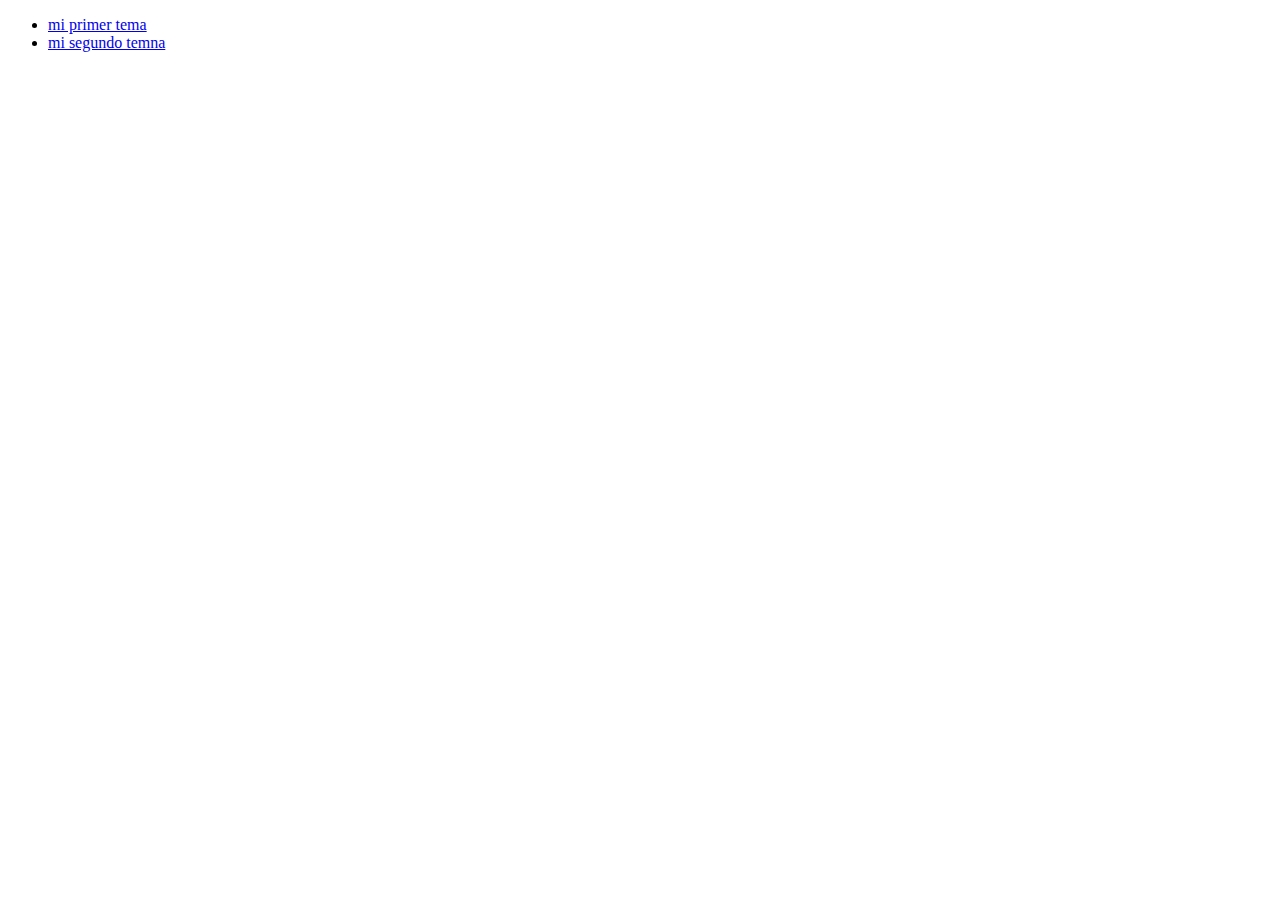
<file: root/index.html>
<!DOCTYPE html>
<html lang="en">
<head>
    <meta charset="UTF-8">
    <title>Mi Pagina</title>
</head> 
<body>

<!--Inicia mi barra de navegacion-->
<nav>
    <ul>
        <li>
            <a href="tema1.html">mi primer tema</a>
        </li>
        <li>
            <a href="tema2.html">mi segundo temna</a>
        </li>
    </ul>
</nav>
<!--Termina mi barra de navegacion-->
</body>
</file>
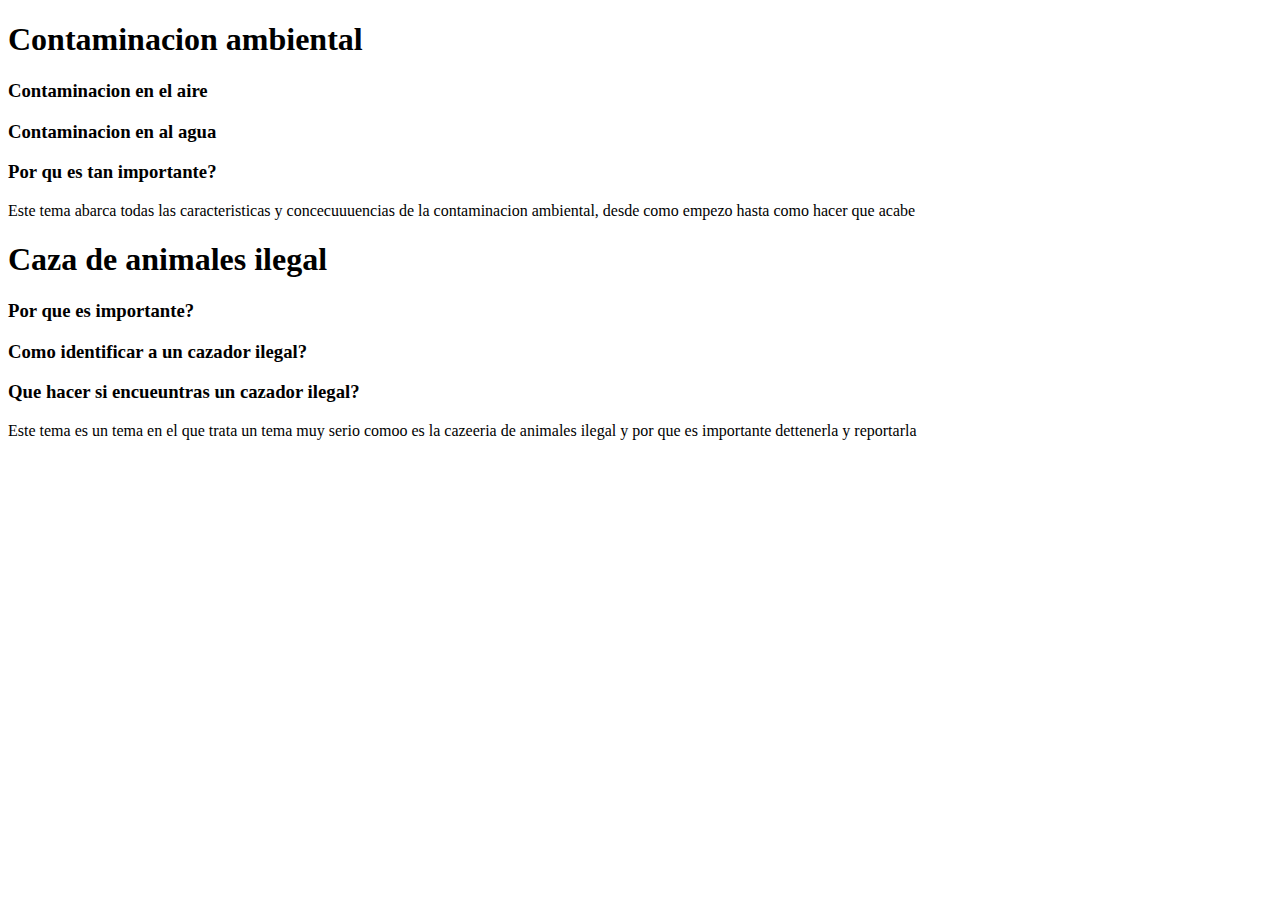
<file: root/propuestas.html>
<!DOCTYPE html>
<html lang="esp">
    <head>
    <meta charset="UFT-8">
    <title>Propuestas</title>
    </head>
    <body>
        <!--Contaminacion ambiental de: AlonsoSantarriagaMoreno-->
        <hgoup>

            <h1>Contaminacion ambiental</h1>
            <h3>Contaminacion en el aire</h3>
            <h3>Contaminacion en al agua</h3>
            <h3>Por qu es tan importante?</h3>

        </hgoup>

        <p>Este tema abarca todas las caracteristicas y concecuuuencias de la contaminacion ambiental, desde como empezo hasta como hacer que acabe</p>

        <!--Gracias por leer y espero tomen acciones-->


        <!--Caza de animales ilegal-->
        <hgroup>
            <h1>Caza de animales ilegal</h1>
            <h3>Por que es importante?</h3>
            <h3>Como identificar a un cazador ilegal?</h3>
            <h3>Que hacer si encueuntras un cazador ilegal?</h3>
        </hgroup>

        <p>Este tema es un tema en el que trata un tema muy serio comoo es la cazeeria de animales ilegal y por que es importante dettenerla y reportarla</p>

        <!--Espero nunca les toque ver una persona la cual practique esto, Gracias por leer-->
        
    </body>
</html>
</file>
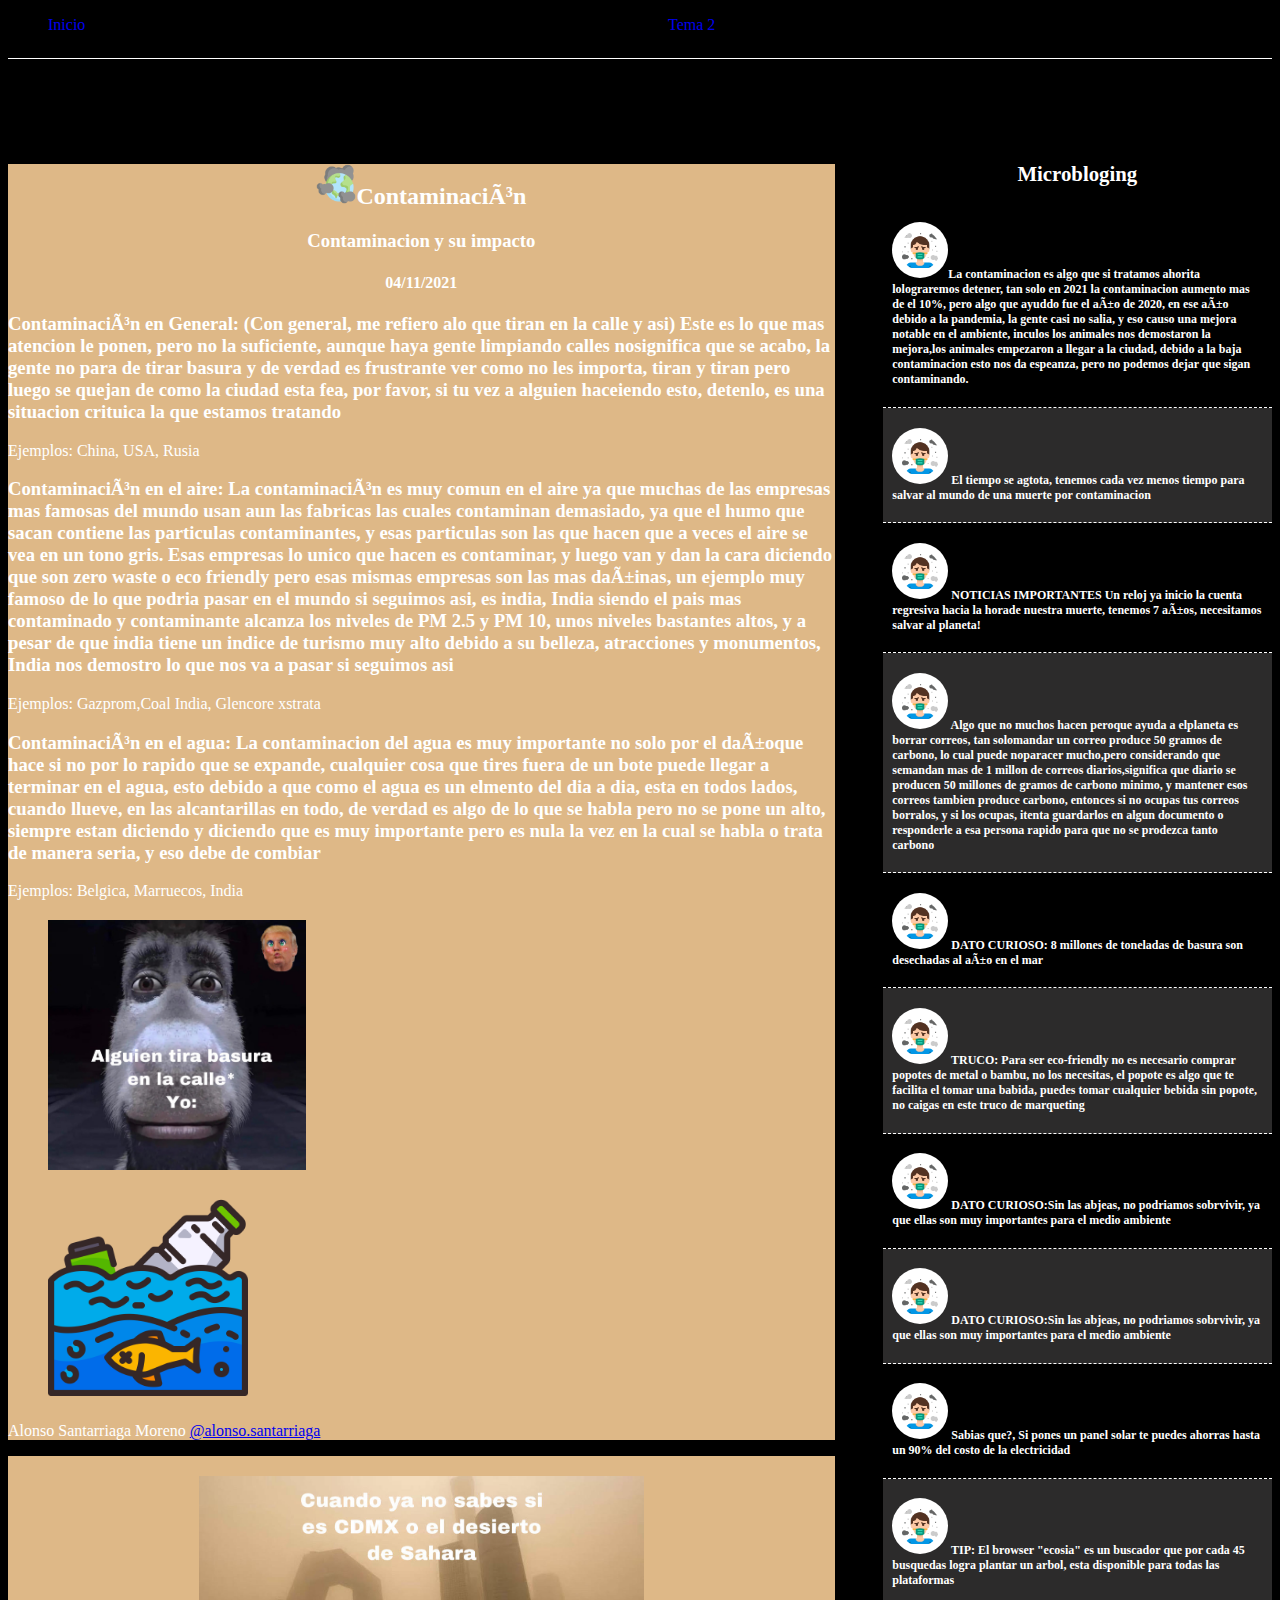
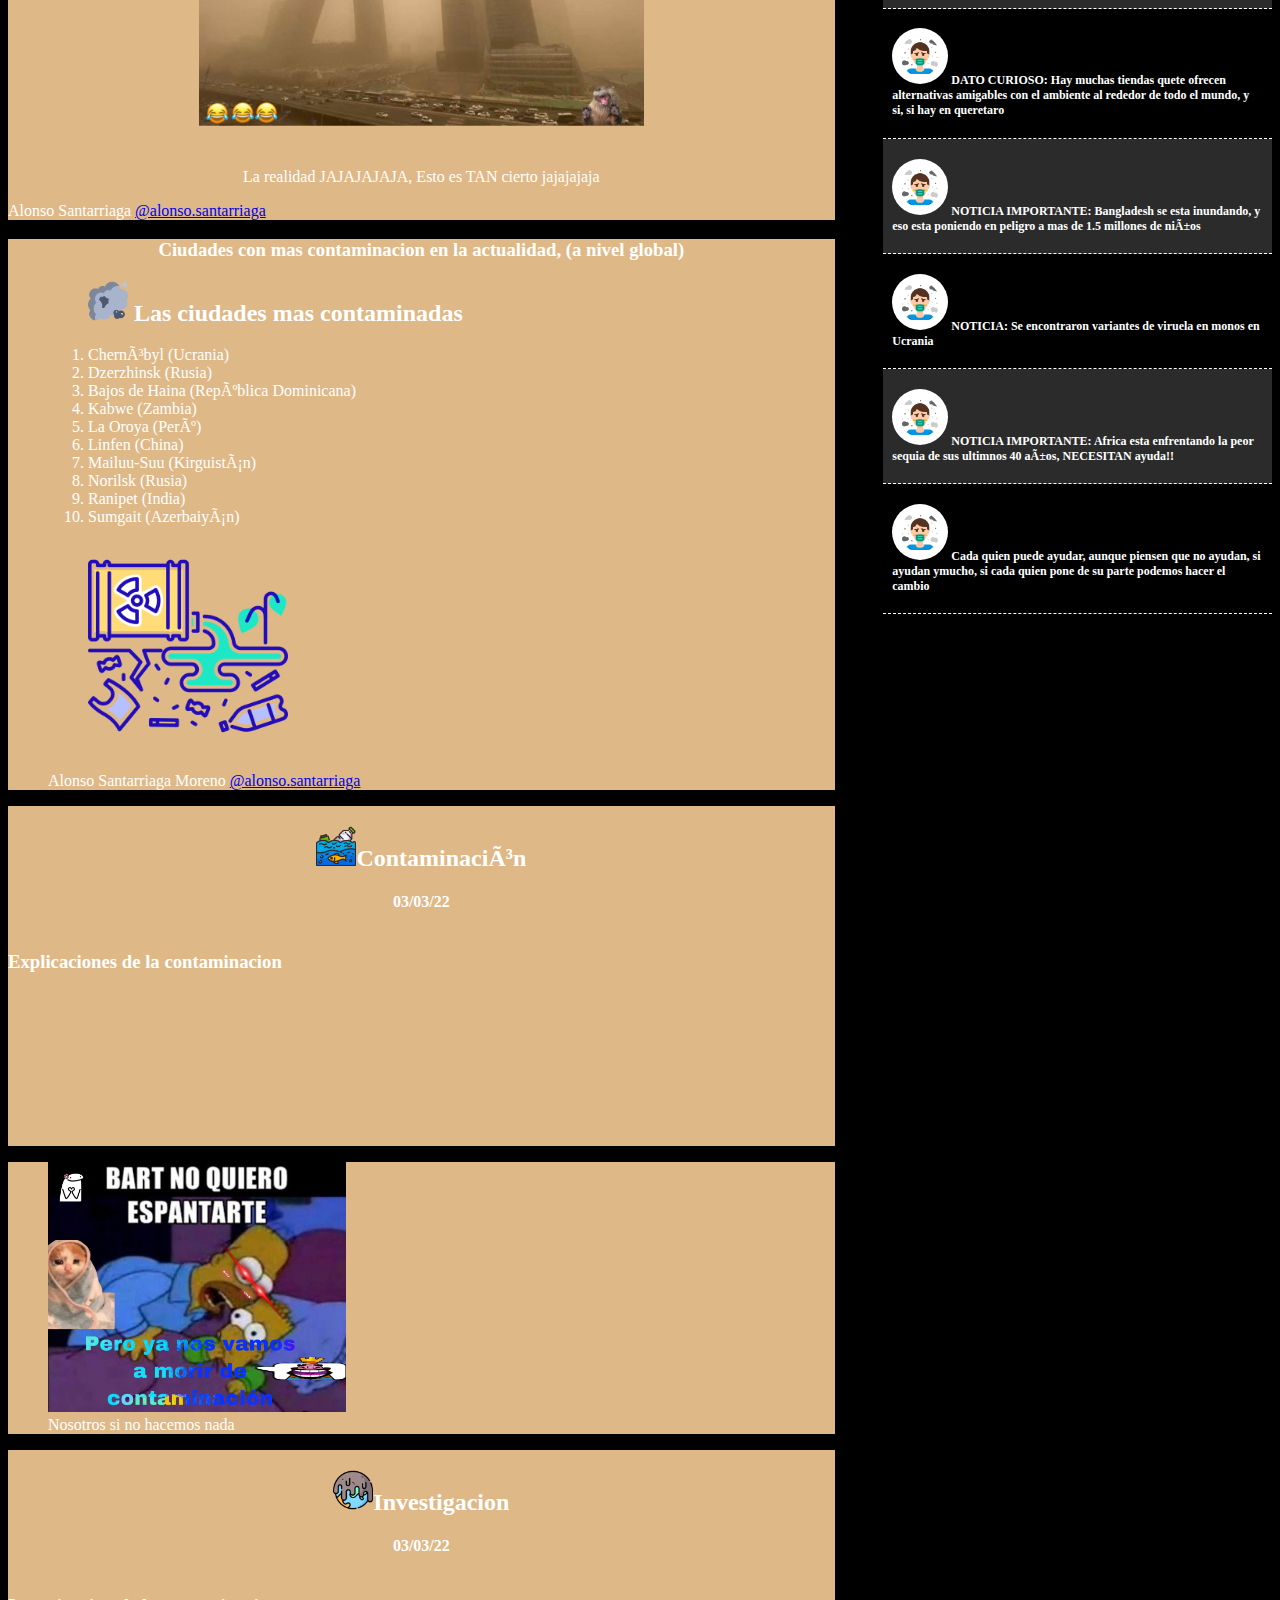
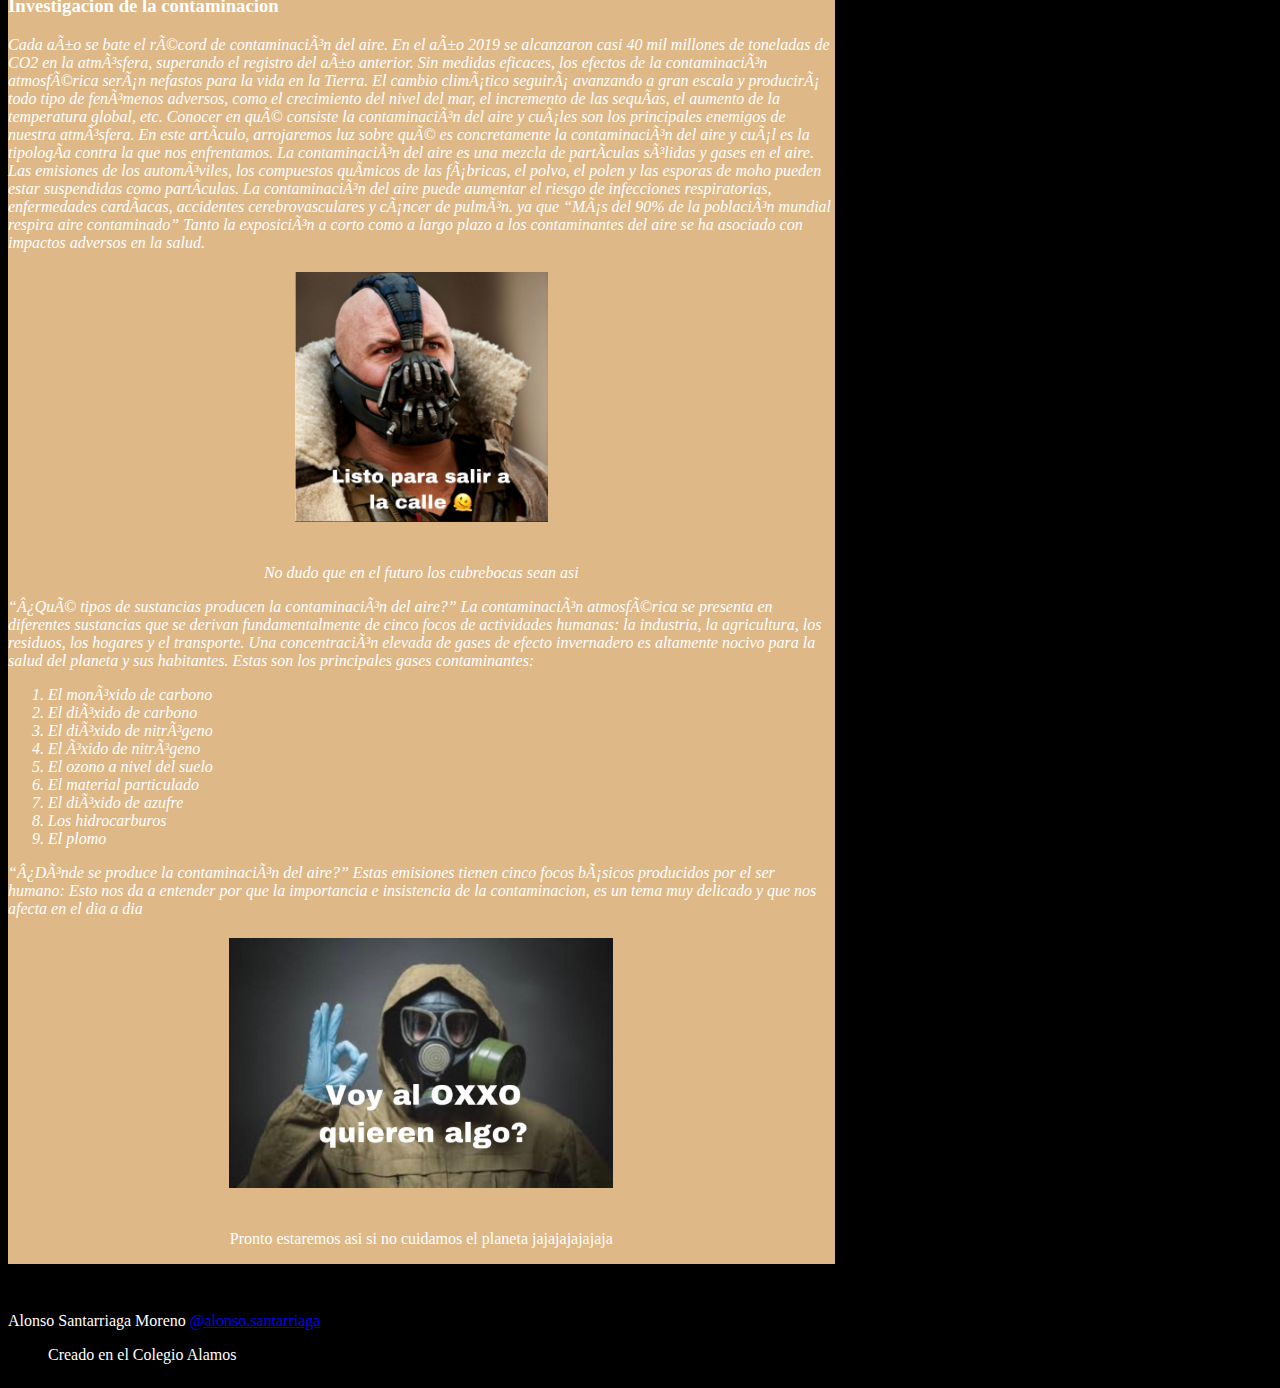
<file: root/tema1.html>
<!DOCTYPE html>
<html lang="esp">
    <head>
    <meta charset="UFT-8">
    <title>Propuestas</title>
    <!--Carga la hoja de estilos -->
    <link rel="stylesheet" href="assets/styles/estilos_alonso.css" >
    </head>
    <body>
        <nav>
            <ul>
                <li><a href="index.html">Inicio</a></li>
                <li><a href="tema2.html">Tema 2</a></li>
            </ul>
        </nav>
        <section>
            <header><h1 id="titulo_blog"></h1></header>
            <main>
            <article>
            <header>
                <grupo>
                <!--Contaminacion Ambiental-->
                <h2><img src="assets/images/contaminacion.png" alt="contaminacion" height="auto" width="40px">Contaminación</h2>
                <h3>Contaminacion y su impacto</h3>
                <!--cuatro de noviembre del 2021-->
                <h4>04/11/2021</h4>
                </grupo> 
            </header>
            <!--Por que es importante?-->
            <div>

                <h3>Contaminación en General:
                    (Con general, me refiero alo que tiran en la calle y asi) Este es lo que mas atencion le ponen, pero no la suficiente, aunque haya gente limpiando calles nosignifica que se acabo, la gente no para de tirar basura y de verdad es frustrante ver como no les importa, tiran y tiran pero luego se quejan de como la ciudad esta fea, por favor, si tu vez a alguien haceiendo esto, detenlo, es una situacion crituica la que estamos tratando</h3>
                <p>Ejemplos: China, USA, Rusia </p>

                <h3>Contaminación en el aire:
                    La contaminación es muy comun en el aire ya que muchas de las empresas mas famosas del mundo usan aun las fabricas las cuales contaminan demasiado, ya que el humo que sacan contiene las particulas contaminantes, y esas particulas son las que hacen que a veces el aire se vea en un tono gris. Esas empresas lo unico que hacen es contaminar, y luego van y dan la cara diciendo que son zero waste o eco friendly pero esas mismas empresas son las mas dañinas, un ejemplo muy famoso de lo que podria pasar en el mundo si seguimos asi, es india, India siendo el pais mas contaminado y contaminante alcanza los niveles de PM 2.5 y PM 10, unos niveles bastantes altos, y a pesar de que india tiene un indice de turismo muy alto debido a su belleza, atracciones y monumentos, India nos demostro lo que nos va a pasar si seguimos asi </h3>
                <p>Ejemplos: Gazprom,Coal India, Glencore xstrata </p>

                <h3>Contaminación en el agua:
                    La contaminacion del agua es muy importante no solo por el dañoque hace si no por lo rapido que se expande, cualquier cosa que tires fuera de un bote puede llegar a terminar en el agua, esto debido a que como el agua es un elmento del dia a dia, esta en todos lados, cuando llueve, en las alcantarillas en todo, de verdad es algo de lo que se habla pero no se pone un alto, siempre estan diciendo y diciendo que es muy importante pero es nula la vez en la cual se habla o trata de manera seria, y eso debe de combiar  </h3>
                <p>Ejemplos: Belgica, Marruecos, India</p>
                <!--inicia ilustracion del aticulo-->
                    <figure>
                        <h2> <img src="assets/images/meme5.jpg" alt="Descripción del ícono" height="250px" width="auto"> </h2>
                <h2> <img src="assets/images/la-contaminacion-del-agua.png" alt="contaminacion" heihtt="auto" width="200px">  </h2>
                    </figure> 
            <!--Gracias por leer-->
            </div> 
            <footer>
                <!-- Datos del autor -->
                <div>Alonso Santarriaga Moreno </span> <a href="http://instagram.com/alonso santarriaga " target="_blank">@alonso.santarriaga</a>
                </div>
                <!-- fin datos del autor -->
                <!-- bibliografía -->
                <blockquote>
                </blockquote>
                <!-- fin bibliografía -->
            </footer>
        </article>
        <article>
            <header>
                <hgroup>
                    <!-- Título del artículo con ícono -->
                    <h2> <img src="assets/images/meme.jpg" alt="Descripción del ícono" height="250px" width="auto"> </h2>
                    <!-- Fecha en la que se escribió el artículo -->
                <hgroup>
                    <blockquote>
                        <p> La realidad JAJAJAJAJA, Esto es TAN cierto jajajajaja </p>
                    </blockquote>
                </hgroup>    
            </header>
            <footer>
                <!-- Datos del autor -->
                <div>
                    <span>Alonso Santarriaga</span> <a href="http://instagram.com/alonso santarriaga" target="_blank">@alonso.santarriaga</a>
                </div>
                <!-- fin datos del autor -->
                <!-- bibliografía -->
            </footer>
        </article>
        <article>
            <header>
                <grupo>
                <!--Top 10 ciudades mas contaminadas-->
                <h3>Ciudades con mas contaminacion en la actualidad, (a nivel global)</h3>
                </grupo> 
            </header>
            <!--Por que es importante?-->
            <figure>
                <figure>
                    <h2> <img src="assets/images/contaminacion-atmosferica.png" alt="contaminacion" heihtt="auto" width="40px"> Las ciudades mas contaminadas </h2>
                </figure> 
            <div>
                <ol>
                    <li> Chernóbyl (Ucrania)</li>
                    <li> Dzerzhinsk (Rusia)</li>
                    <li> Bajos de Haina (República Dominicana)</li>
                    <li> Kabwe (Zambia) </li>
                    <li> La Oroya (Perú) </li>
                    <li> Linfen (China) </li>
                    <li> Mailuu-Suu (Kirguistán) </li>
                    <li> Norilsk (Rusia) </li>
                    <li> Ranipet (India)</li>
                    <li> Sumgait (Azerbaiyán) </li>
                </ol>
                <figure>
                    <h2> <img src="assets/images/basura.png" alt="contaminacion" heihtt="auto" width="200px">  </h2>
                </figure> 
            </div>
            <footer>
                <!-- Datos del autor -->
                <div>Alonso Santarriaga Moreno </span> <a href="http://instagram.com/alonso santarriaga " target="_blank">@alonso.santarriaga </a>
                </div>
                <!-- fin datos del autor -->
                <!-- bibliografía -->
                <blockquote>
                    <p></p>
                </blockquote>
                <!-- fin bibliografía -->
            </footer>
        </article>
        <article>
            <header>
                <hgroup>
                    <!-- Contaminacion-->
                    <h2><img src="assets/images/la-contaminacion-del-agua.png" alt="contaminacion" height="auto" width="40px">Contaminación</h2>
                    <!-- Fecha en la que se escribió el artículo -->
                    <h4>03/03/22</h4>
                </hgroup>    
            </header>
            <!-- inicia contenido del artículo -->
            <div>
                
                <h3>Explicaciones de la contaminacion</h3>
                
        
                <!-- inicia ilustración del artículo -->
                <figure>
                    <iframe src="https://www.youtube.com/watch?v=TV-YEQOIFuQ" frameborder="0"></iframe>
                </figure>
                <!-- termina ilustración del artículo -->
        </article>
            </div>
            <!-- Termina contenido del artículo -->
            <article>
                    <figure>
                        <img src="assets/images/meme4.jpg" alt="ilustracion 1º artículo" height="250px" width="auto">
                        <figcaption>Nosotros si no hacemos nada</figcaption>
                    </figure>
                    <!-- termina ilustración del artículo -->
            </article>
        <article>
            <header>
                <hgroup>
                    <!-- Contaminacion-->
                    <h2><img src="assets/images/calentamiento-global (1).png" alt="contaminacion" height="auto" width="40px">Investigacion</h2>
                    <!-- Fecha en la que se escribió el artículo -->
                    <h4>03/03/22</h4>
                </hgroup>    
            </header>
            <!-- inicia contenido del artículo -->
            <div>
                
                <h3>Investigacion de la contaminacion</h3>
                <cite>
                    Cada año se bate el récord de contaminación del aire. En el año 2019 se alcanzaron casi 40 mil millones de toneladas de CO2 en la atmósfera, superando el registro del año anterior. Sin medidas eficaces, los efectos de la contaminación atmosférica serán nefastos para la vida en la Tierra.
                    El cambio climático seguirá avanzando a gran escala y producirá todo tipo de fenómenos adversos, como el crecimiento del nivel del mar, el incremento de las sequías, el aumento de la temperatura global, etc.
                    Conocer en qué consiste la contaminación del aire y cuáles son los principales enemigos de nuestra atmósfera. En este artículo, arrojaremos luz sobre qué es concretamente la contaminación del aire y cuál es la tipología contra la que nos enfrentamos.
                    La contaminación del aire es una mezcla de partículas sólidas y gases en el aire. Las emisiones de los automóviles, los compuestos químicos de las fábricas, el polvo, el polen y las esporas de moho pueden estar suspendidas como partículas.
                    La contaminación del aire puede aumentar el riesgo de infecciones respiratorias, enfermedades cardíacas, accidentes cerebrovasculares y cáncer de pulmón. ya que <q>Más del 90% de la población mundial respira aire contaminado</q> Tanto la exposición a corto como a largo plazo a los contaminantes del aire se ha asociado con impactos adversos en la salud.
                         
                    <header>
                        <hgroup>
                            <!-- Título del artículo con ícono -->
                            <h2> <img src="assets/images/meme3.jpg" alt="Descripción del ícono" height="250px" width="auto"> </h2>
                        <hgroup>
                            <blockquote>
                                <p> No dudo que en el futuro los cubrebocas sean asi </p>
                            </blockquote>
                        </hgroup>    
                    </header> 
                    
                    <q>¿Qué tipos de sustancias producen la contaminación del aire?</q>
                    La contaminación atmosférica se presenta en diferentes sustancias que se derivan fundamentalmente de cinco focos de actividades humanas: la industria, la agricultura, los residuos, los hogares y el transporte. Una concentración elevada de gases de efecto invernadero es altamente nocivo para la salud del planeta y sus habitantes. Estas son los principales gases contaminantes:
                    <ol>
                    <li>El monóxido de carbono</li>
                    <li>El dióxido de carbono</li>
                    <li>El dióxido de nitrógeno</li>
                    <li>El óxido de nitrógeno</li>
                    <li>El ozono a nivel del suelo</li>
                    <li>El material particulado</li>
                    <li>El dióxido de azufre</li>
                    <li>Los hidrocarburos</li>
                    <li>El plomo</li>
                    </ol>
                    <q>¿Dónde se produce la contaminación del aire?</q>
                    Estas emisiones tienen cinco focos básicos producidos por el ser humano:
                    Esto nos da a entender por que la importancia e insistencia de la contaminacion, es un tema muy delicado y que nos afecta en el dia a dia 
                </cite>
            </div>
            <!-- Termina contenido del artículo -->
                <header>
                    <hgroup>
                        <!-- Título del artículo con ícono -->
                        <h2> <img src="assets/images/meme2.jpg" alt="Descripción del ícono" height="250px" width="auto"> </h2>
                        <!-- Fecha en la que se escribió el artículo -->
                    <hgroup>
                        <blockquote>
                            <p> Pronto estaremos asi si no cuidamos el planeta jajajajajajaja </p>
                        </blockquote>
                    </hgroup>    
                </header>
        </article>
        </main>
        <aside>
            <h2>Microbloging</h2>
            <!--  entrada de mircoblogging -->
            <div>
                <span> <h2><img src="assets/images/cubrebocas.png" alt="contaminacion" height="auto" width="40px">La contaminacion es algo que si tratamos ahorita lolograremos detener, tan solo en 2021 la contaminacion aumento mas de el 10%, pero algo que ayuddo fue el año de 2020, en ese año debido a la pandemia, la gente casi no salia, y eso causo una mejora notable en el ambiente, inculos los animales nos demostaron la mejora,los animales empezaron a llegar a la ciudad, debido a la baja contaminacion esto nos da espeanza, pero no podemos dejar que sigan contaminando.</h2> </span>
            </div>
            <!-- termina entrada de mircoblogging -->
            
            <!--entrada de microblogging-->
            <div>
                <span> <h2><img src="assets/images/cubrebocas.png" alt="contaminacion" height="auto" width="40px"> El tiempo se agtota, tenemos cada vez menos tiempo para salvar al mundo de una muerte por contaminacion </h2> </span>
            </div>
            <!--termina entrada de microblogging-->

            <!--  entrada de mircoblogging -->
            <div>
                <span> <h2><img src="assets/images/cubrebocas.png" alt="contaminacion" height="auto" width="40px">  NOTICIAS IMPORTANTES Un reloj ya inicio la cuenta regresiva hacia la horade nuestra muerte, tenemos 7 años, necesitamos salvar al planeta! </h2> </span>
            </div>
            <!-- termina entrada de mircoblogging -->

            <!--  entrada de mircoblogging -->
            <div>
                <span> <h2><img src="assets/images/cubrebocas.png" alt="contaminacion" height="auto" width="40px"> Algo que no muchos hacen peroque ayuda a elplaneta es borrar correos, tan solomandar un correo produce 50 gramos de carbono, lo cual puede noparacer mucho,pero considerando que semandan mas de 1 millon de correos diarios,significa que diario se producen 50 millones de gramos de carbono minimo, y mantener esos correos tambien produce carbono, entonces si no ocupas tus correos borralos, y si los ocupas, itenta guardarlos en algun documento o responderle a esa persona rapido para que no se prodezca tanto carbono </h2> </span>
            </div>
            <!-- termina entrada de mircoblogging -->

            <!--  entrada de mircoblogging -->
            <div>
                <span> <h2><img src="assets/images/cubrebocas.png" alt="contaminacion" height="auto" width="40px"> DATO CURIOSO: 8 millones de toneladas de basura son desechadas al año en el mar </h2> </span>
            </div>
            <!-- termina entrada de mircoblogging -->

            <!--entrada de microblogging-->
            <div>
                <span> <h2><img src="assets/images/cubrebocas.png" alt="contaminacion" height="auto" width="40px"> TRUCO: Para ser eco-friendly no es necesario comprar popotes de metal o bambu, no los necesitas, el popote es algo que te facilita el tomar una babida, puedes tomar cualquier bebida sin popote, no caigas en este truco de marqueting  </h2> </span>
            </div>
            <!--termina entrada de microblogging-->

            <!--entrada microblogging-->
            <div>
                <span> <h2><img src="assets/images/cubrebocas.png" alt="contaminacion" height="auto" width="40px"> DATO CURIOSO:Sin las abjeas, no podriamos sobrvivir, ya que ellas son muy importantes para el medio ambiente  </h2> </span>
            </div>
            <!-- termina entrada de microblogging-->

            <!--entrada microblogging-->
            <div>
                <span> <h2><img src="assets/images/cubrebocas.png " alt="contaminacion" height="auto" width="40px"> DATO CURIOSO:Sin las abjeas, no podriamos sobrvivir, ya que ellas son muy importantes para el medio ambiente  </h2> </span>
            </div>
            <!-- termina entrada de microblogging-->

            <!--entrada microblogging-->
            <div>
                <span> <h2><img src="assets/images/cubrebocas.png" alt="contaminacion" height="auto" width="40px"> Sabias que?, Si pones un panel solar te puedes ahorras hasta un 90% del costo de la electricidad</h2> </span>
            </div>
            <!-- termina entrada de microblogging-->

            <!--entrada microblogging-->
            <div>
                <span> <h2><img src="assets/images/cubrebocas.png" alt="contaminacion" height="auto" width="40px"> TIP: El browser "ecosia" es un buscador que por cada 45 busquedas logra plantar un arbol, esta disponible para todas las plataformas </h2> </span>
            </div>
            <!-- termina entrada de microblogging-->

            <!--entrada microblogging-->
            <div>
                <span> <h2><img src="assets/images/cubrebocas.png" alt="contaminacion" height="auto" width="40px"> DATO CURIOSO: Hay muchas tiendas quete ofrecen alternativas amigables con el ambiente al rededor de todo el mundo, y si, si hay en queretaro</h2> </span>
            </div>
            <!-- termina entrada de microblogging-->

            <!--entrada microblogging-->
            <div>
                <span> <h2><img src="assets/images/cubrebocas.png" alt="contaminacion" height="auto" width="40px"> NOTICIA IMPORTANTE: Bangladesh se esta inundando, y eso esta poniendo en peligro a mas de 1.5 millones de niños </h2> </span>

            </div>
            <!-- termina entrada de microblogging-->

            <!--entrada microblogging-->
            <div>
                <span> <h2><img src="assets/images/cubrebocas.png" alt="contaminacion" height="auto" width="40px"> NOTICIA: Se encontraron variantes de viruela en monos en Ucrania </h2> </span>
            </div>
            <!-- termina entrada de microblogging-->

            <!--entrada microblogging-->
            <div>
                <span> <h2><img src="assets/images/cubrebocas.png" alt="contaminacion" height="auto" width="40px"> NOTICIA IMPORTANTE: Africa esta enfrentando la peor sequia de sus ultimnos 40 años, NECESITAN ayuda!! </h2> </span>
            </div>
            <!-- termina entrada de microblogging-->


            <!--entrada microblogging-->
            <div>
                <span> <h2><img src="assets/images/cubrebocas.png" alt="contaminacion" height="auto" width="40px"> Cada quien puede ayudar, aunque piensen que no ayudan, si ayudan ymucho, si cada quien pone de su parte podemos hacer el cambio </h2> </span>
            </div>
            <!-- termina entrada de microblogging-->

        </aside>
        <footer>
                <!-- Datos del autor -->
                <div>Alonso Santarriaga Moreno </span> <a href="http://instagram.com/alonso santarriaga " target="_blank">@alonso.santarriaga </a>
                </div>
                <!-- fin datos del autor -->
                <!-- bibliografía -->
                <blockquote>
                    <p>Creado en el Colegio Alamos</p>
                </blockquote>
                <!-- fin bibliografía -->
        </footer>
        
    <!-- inicia entrada: Contaminacion -->

<!-- fin entrada: nombre_del_artículo -->
    </section>
        <!--fin entrada: Contaminacion ambiental-->
        </body>
        </html>
</file>
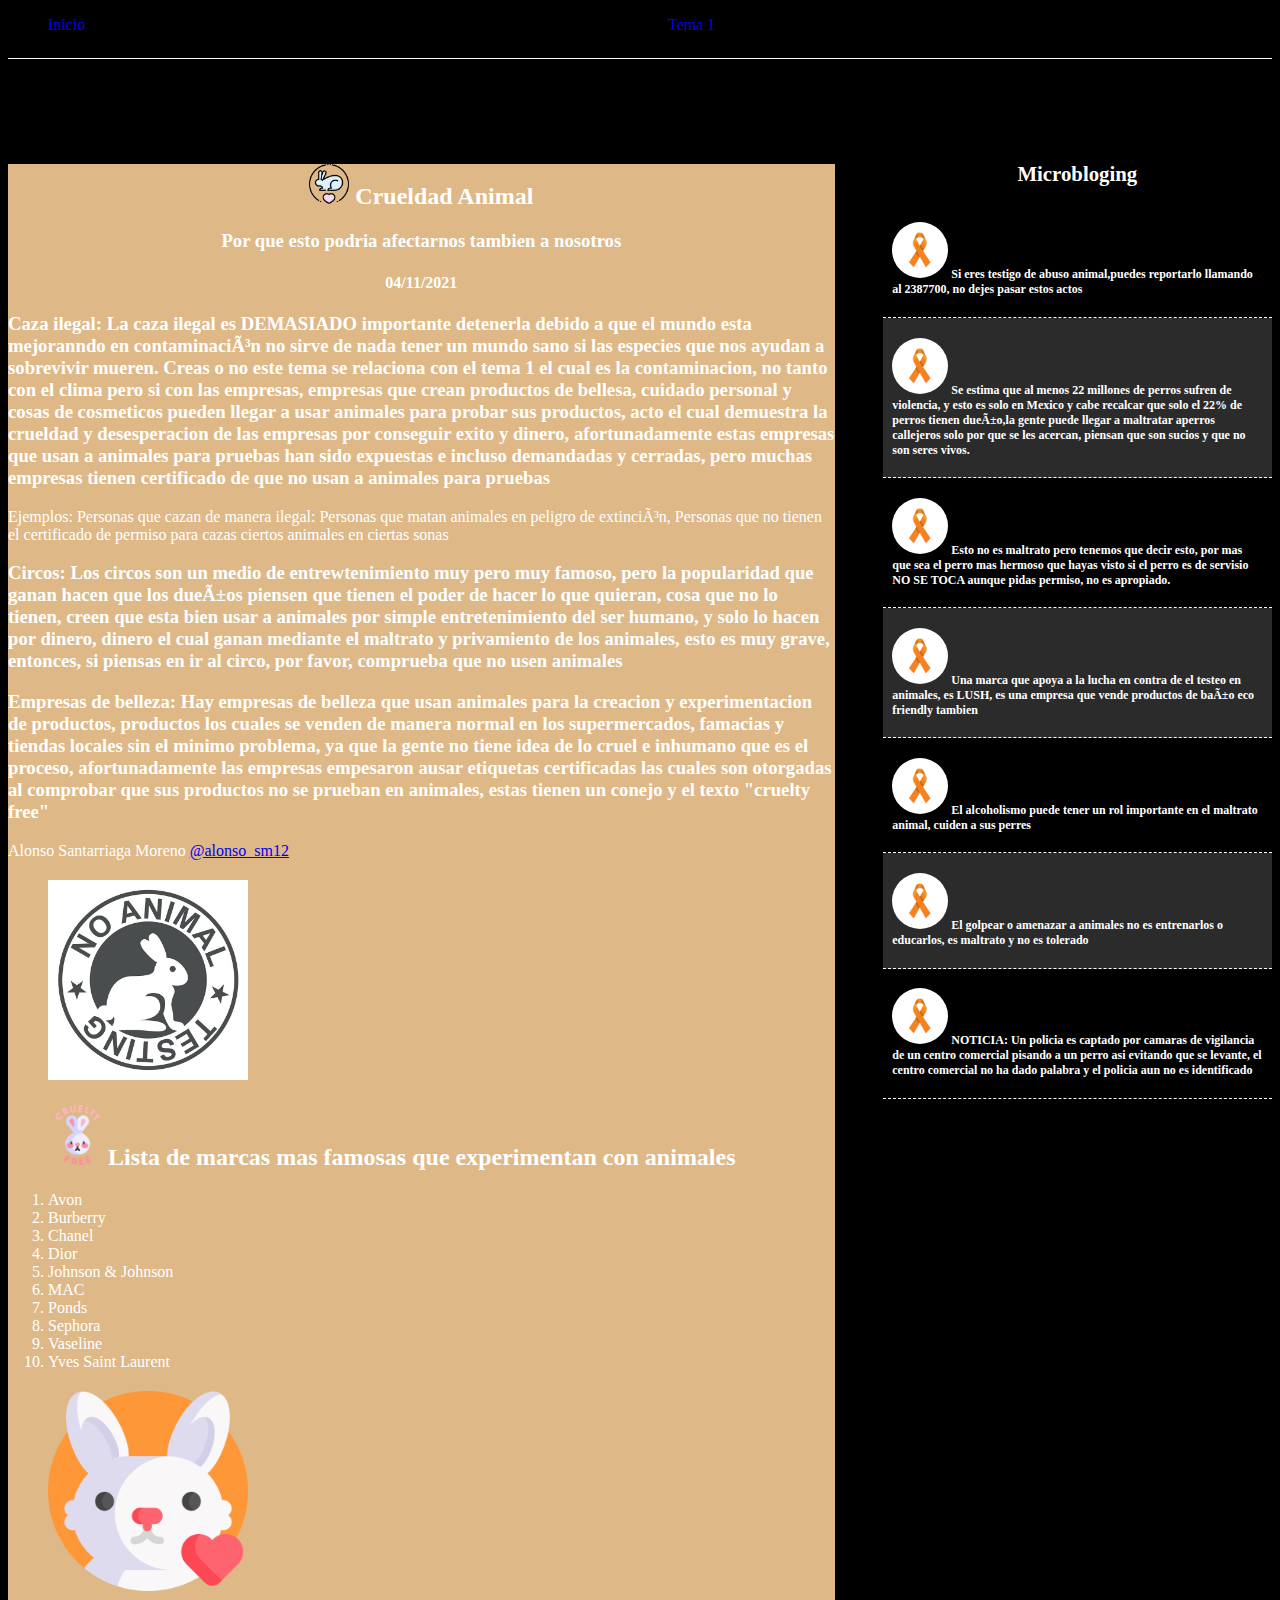
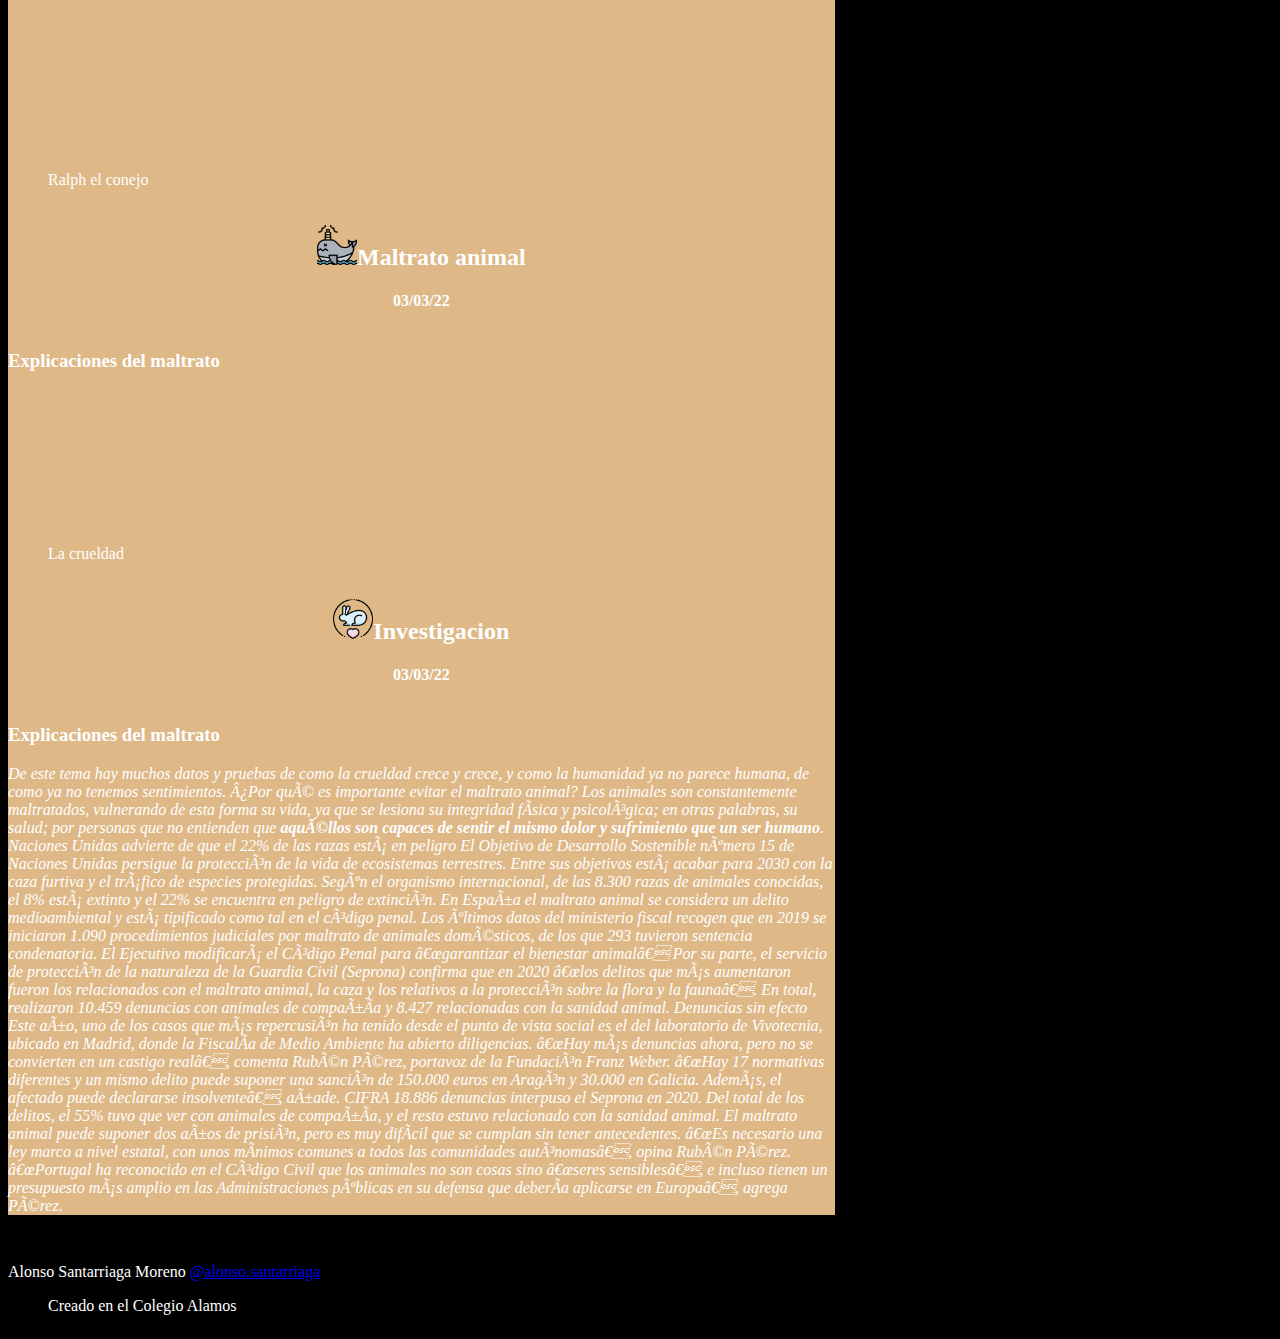
<file: root/tema2.html>
<!DOCTYPE html>
<html lang="esp">
    <head>
    <meta charset="UFT-8">
    <title>Propuestas</title>
    <!--Carga la hoja de estilos -->
    <link rel="stylesheet" href="assets/styles/estilos_alonso.css">
    </head>
    <body>
        <nav>
            <ul>
                <li><a href="index.html">Inicio</a></li>
                <li><a href="tema1.html">Tema 1</a></li>
            </ul>
        </nav>
        <section>
            <header><h1 id="titulo_blog"></h1></header> 
        <!--inicia entrada: Crueldad Animal-->
        <main>
        <article>
                <header>
                    <grupo>
                    <!--Crueldad animal-->
                    <h2> <img src="assets/images/animal love.png" alt="Rino" height="auto" width="40px"> Crueldad Animal</h2>
                    <h3>Por que esto podria afectarnos tambien a nosotros</h3>
                    <!--cuatro de noviembre del 2021-->
                    <h4>04/11/2021</h4>
                    </grupo> 
                </header>
                <footer>
                </footer>
                <!-- Por que es importante? y Como identificar y que hacer?-->
                <div>
                    <article>
                    <h3>Caza ilegal:
                        La caza ilegal es DEMASIADO importante detenerla debido a que el mundo esta mejoranndo en contaminación no sirve de nada tener un mundo sano si las especies que nos ayudan a sobrevivir mueren. Creas o no este tema se relaciona con el tema 1 el cual es la contaminacion, no tanto con el clima pero si con las empresas, empresas que crean productos de bellesa, cuidado personal y cosas de cosmeticos pueden llegar a usar animales para probar sus productos, acto el cual demuestra la crueldad y desesperacion de las empresas por conseguir exito y dinero, afortunadamente estas empresas que usan a animales para pruebas han sido expuestas e incluso demandadas y cerradas, pero muchas empresas tienen certificado de que no usan a animales para pruebas </h3>
                    <p>Ejemplos: Personas que cazan de manera ilegal: Personas que matan animales en peligro de extinción, Personas que no tienen el certificado de permiso para cazas ciertos animales en ciertas sonas </p>
    
                    <h3>Circos:
                       Los circos son un medio de entrewtenimiento muy pero muy famoso, pero la popularidad que ganan hacen que los dueños piensen que tienen el poder de hacer lo que quieran, cosa que no lo tienen, creen que esta bien usar a animales por simple entretenimiento del ser humano, y solo lo hacen por dinero, dinero el cual ganan mediante el maltrato y privamiento de los animales, esto es muy grave, entonces, si piensas en ir al circo, por favor, comprueba que no usen animales </h3>
    
                        <h3>Empresas de belleza:
                            Hay empresas de belleza que usan animales para la creacion y experimentacion de productos, productos los cuales se venden de manera normal en los supermercados, famacias y tiendas locales sin el minimo problema, ya que la gente no tiene idea de lo cruel e inhumano que es el proceso, afortunadamente las empresas empesaron ausar etiquetas certificadas las cuales son otorgadas al comprobar que sus productos no se prueban en animales, estas tienen un conejo y el texto "cruelty free"</h3>
                
                    <!--inicia ilustracion del aticulo-->
                    <footer>
                        <!-- Datos del autor -->
                        <div>Alonso Santarriaga Moreno </span> <a href="http://instagram.com/alonso santarriaga " target="_blank">@alonso_sm12</a>
                        </div>
                        <!-- fin datos del autor -->
                        <!-- bibliografía -->
                        <blockquote>
                        </blockquote>
                        <!-- fin bibliografía -->
                    </footer>
                    <figure>
                        <h2> <img src="assets/images/No-animals-harmed.jpeg" alt="contaminacion" heihtt="auto" width="200px"> </h2>
                    </figure>
                    <figure>
                        <h2> <img src="assets/images/cruelty-free.png" alt="contaminacion" heihtt="auto" width="60px">Lista de marcas mas famosas que experimentan con animales</h2>
                    </figure>
                    <div>
                        <ol>
                            <li> Avon </li>
                            <li> Burberry</li>
                            <li> Chanel </li>
                            <li> Dior</li>
                            <li> Johnson & Johnson </li>
                            <li> MAC </li>
                            <li> Ponds </li>
                            <li> Sephora </li>
                            <li> Vaseline </li>
                            <li> Yves Saint Laurent </li>
                        </ol>
                        <figure>
                            <h2> <img src="assets/images/libre-de-crueldad.png" alt="contaminacion" heihtt="auto" width="200px">  </h2>
                        </figure> 
                        <figure>
                            <iframe src="https://www.youtube.com/watch?v=cmlITg5xIb0" frameborder="0"></iframe>
                            <figcaption>Ralph el conejo </figcaption>
                        </figure>
                    </div>
                        <header>
                            <hgroup>
                                <!-- Contaminacion-->
                                <h2><img src="assets/images/whale.png" alt="contaminacion" height="auto" width="40px">Maltrato animal</h2>
                                <!-- Fecha en la que se escribió el artículo -->
                                <h4>03/03/22</h4>
                            </hgroup>    
                        </header>
                        <!-- inicia contenido del artículo -->
                        <div>
                            
                            <h3>Explicaciones del maltrato</h3>
                            
                    
                            <!-- inicia ilustración del artículo -->
                            <figure>
                                <iframe src="https://www.youtube.com/watch?v=IRvn-is9xjo" frameborder="0"></iframe>
                                <figcaption>La crueldad</figcaption>
                            </figure>
                            <!-- termina ilustración del artículo -->
                    
                        </div>
                        <!-- Termina contenido del artículo -->
                        <footer>
                            
                        </footer>
                        
                <!--Gracias por leer-->
              
                            <header>
                                <hgroup>
                                    <!-- Maltrato-->
                                    <h2><img src="assets/images/animal love.png" alt="contaminacion" height="auto" width="40px">Investigacion</h2>
                                    <!-- Fecha en la que se escribió el artículo -->
                                    <h4>03/03/22</h4>
                                </hgroup>    
                            </header>
                            <!-- inicia contenido del artículo -->
                            <div>
                                
                                <h3>Explicaciones del maltrato</h3>
                                <cite>
                                    De este tema hay muchos datos y pruebas de como la crueldad crece y crece, y como la humanidad ya no parece humana, de como ya no tenemos sentimientos.
                                    ¿Por qué es importante evitar el maltrato animal?
                                    Los animales son constantemente maltratados, vulnerando de esta forma su vida, ya que se lesiona su integridad física y psicológica; en otras palabras, su salud; por personas que no entienden que <strong>aquéllos son capaces de sentir el mismo dolor y sufrimiento que un ser humano</strong>.
                                    Naciones Unidas advierte de que el 22% de las razas está en peligro
    
                                    El Objetivo de Desarrollo Sostenible número 15 de Naciones Unidas persigue la protección de la vida de ecosistemas terrestres. Entre sus objetivos está acabar para 2030 con la caza furtiva y el tráfico de especies protegidas. Según el organismo internacional, de las 8.300 razas de animales conocidas, el 8% está extinto y el 22% se encuentra en peligro de extinción.
                                    En España el maltrato animal se considera un delito medioambiental y está tipificado como tal en el código penal. Los últimos datos del ministerio fiscal recogen que en 2019 se iniciaron 1.090 procedimientos judiciales por maltrato de animales domésticos, de los que 293 tuvieron sentencia condenatoria.
                                    El Ejecutivo modificará el Código Penal para “garantizar el bienestar animal”
                                    Por su parte, el servicio de protección de la naturaleza de la Guardia Civil (Seprona) confirma que en 2020 “los delitos que más aumentaron fueron los relacionados con el maltrato animal, la caza y los relativos a la protección sobre la flora y la fauna”. En total, realizaron 10.459 denuncias con animales de compañía y 8.427 relacionadas con la sanidad animal.
    
                                    Denuncias sin efecto
                                        Este año, uno de los casos que más repercusión ha tenido desde el punto de vista social es el del laboratorio de Vivotecnia, ubicado en Madrid, donde la Fiscalía de Medio Ambiente ha abierto diligencias. “Hay más denuncias ahora, pero no se convierten en un castigo real”, comenta Rubén Pérez, portavoz de la Fundación Franz Weber. “Hay 17 normativas diferentes y un mismo delito puede suponer una sanción de 150.000 euros en Aragón y 30.000 en Galicia. Además, el afectado puede declararse insolvente”, añade.
    
                                    CIFRA
                                        18.886 denuncias interpuso el Seprona en 2020. Del total de los delitos, el 55% tuvo que ver con animales de compañía, y el resto estuvo relacionado con la sanidad animal.
    
                                    El maltrato animal puede suponer dos años de prisión, pero es muy difícil que se cumplan sin tener antecedentes. “Es necesario una ley marco a nivel estatal, con unos mínimos comunes a todos las comunidades autónomas”, opina Rubén Pérez. “Portugal ha reconocido en el Código Civil que los animales no son cosas sino “seres sensibles”, e incluso tienen un presupuesto más amplio en las Administraciones públicas en su defensa que debería aplicarse en Europa”, agrega Pérez.
                                </cite>
                            </div>
                            <!-- Termina contenido del artículo -->
                          
                        </article>
                    </main>
                    <aside> 
                        <h2>Microbloging</h2>
                        <!--  entrada de mircoblogging -->
                        <div>
                            <span> <h2><img src="assets/images/liston cute pngggggggggg.jpg" alt="contaminacion" height="auto" width="40px"> Si eres testigo de abuso animal,puedes reportarlo llamando al 2387700, no dejes pasar estos actos</h2> </span>
                        </div>
                        <!-- termina entrada de mircoblogging -->
                        
                        <!--entrada de microblogging-->
                        <div>
                            <span> <h2><img src="assets/images/liston cute pngggggggggg.jpg" alt="contaminacion" height="auto" width="40px"> Se estima que al menos 22 millones de perros sufren de violencia, y esto es solo en Mexico y cabe recalcar que solo el 22% de perros tienen dueño,la gente puede llegar a maltratar aperros callejeros solo por que se les acercan, piensan que son sucios y que no son seres vivos.</h2> </span>
                        </div>
                        <!--termina entrada de microblogging-->
            
                        <!--  entrada de mircoblogging -->
                        <div>
                            <span> <h2><img src="assets/images/liston cute pngggggggggg.jpg " alt="contaminacion" height="auto" width="40px">  Esto no es maltrato pero tenemos que decir esto, por mas que sea el perro mas hermoso que hayas visto si el perro es de servisio NO SE TOCA aunque pidas permiso, no es apropiado. </h2> </span>
                        </div>
                        <!-- termina entrada de mircoblogging -->
            
                        <!--  entrada de mircoblogging -->
                        <div>
                            <span> <h2><img src="assets/images/liston cute pngggggggggg.jpg " alt="contaminacion" height="auto" width="40px"> Una marca que apoya a la lucha en contra de el testeo en animales, es LUSH, es una empresa que vende productos de baño eco friendly tambien </h2> </span>
                        </div>
                        <!-- termina entrada de mircoblogging -->
            
                        <!--  entrada de mircoblogging -->
                        <div>
                            <span> <h2><img src="assets/images/liston cute pngggggggggg.jpg " alt="contaminacion" height="auto" width="40px"> El alcoholismo puede tener un rol importante en el maltrato animal, cuiden a sus perres </h2> </span>
                        </div>
                        <!-- termina entrada de mircoblogging -->
            
                        <!--entrada de microblogging-->
                        <div>
                            <span> <h2><img src="assets/images/liston cute pngggggggggg.jpg " alt="contaminacion" height="auto" width="40px"> El golpear o amenazar a animales no es entrenarlos o educarlos, es maltrato y no es tolerado </h2> </span>
                        </div>
                        <!--termina entrada de microblogging-->
            
                        <!--entrada microblogging-->
                        <div>
                            <span> <h2><img src="assets/images/liston cute pngggggggggg.jpg" alt="contaminacion" height="auto" width="40px"> NOTICIA: Un policia es captado por camaras de vigilancia de un centro comercial pisando a un perro asi evitando que se levante, el centro comercial no ha dado palabra y el policia aun no es identificado  </h2> </span>
                        </div>
                        <!-- termina entrada de microblogging-->
                    </aside>
                            <footer>
                                <!-- Datos del autor -->
                                <div>Alonso Santarriaga Moreno </span> <a href="http://instagram.com/alonso santarriaga " target="_blank">@alonso.santarriaga </a>
                                </div>
                                <!-- fin datos del autor -->
                                <!-- bibliografía -->
                                <blockquote>
                                    <p>Creado en el Colegio Alamos</p>
                                </blockquote>
                                <!-- fin bibliografía -->
                        </footer>                
            <!--fin entrada: Caza_ilegal-->
        </section>
        </body>
         </html>
</file>
<file: root/assets/styles/estilos_alonso.css>
body {
    background-color:black;
    color:white;
}
nav>ul>li {color:yellow}
article {
    background-color:burlywood;
}
header {
    text-align: center; 
}

section {
 /* grid */
   
    /* despliégate como  grid */
    display: grid;
    /* Crea 12 columnas cada una de una fracción usando la función repeat*/
    grid-template-columns: repeat(12, 1fr);
    /* deja que las filas(renglones) ocupen el alto que necesitan */
    grid-auto-rows: auto;
    /* añade un espacio entre los elementos del grid de 3rem */
    gap: 3rem;
}
    section>header {
        /* esta sección se extenderá 12 columnas. */
        grid-column: span 12;
    }
   
    section>main {
        /* esta sección se extenderá 12 columnas. */
        grid-column: span 8;
    }

@media (max-width: 1024.1px) {
section>main {
    /* esta sección se extenderá 12 columnas. */
    grid-column: span 12;
}
}
    
    section>aside {
        /* esta sección se extenderá 12 columnas. */
        grid-column: span 4;
    }


@media (max-width: 1024.1px) {
    section>aside {
        /* esta sección se extenderá 12 columnas. */
        grid-column: span 12;
    }
}
    section>footer {
        /* esta sección se extenderá 12 columnas. */
        grid-column: span 12;
    }

/* Termina grid */
nav>ul{
    align-items: center;
    justify-content: space-around;
    border-bottom: 1px solid #fff;
    color: greenyellow;
    text-decoration: none;
    padding-bottom: 0.5rem;
    display:flex
}
hgroup {
    align-content: center;
    justify-content: space-between;
}
section>header {
    grid-column: span 12;
}
hgroup>header>article {
    display: flex;
    align-items: center;
    justify-content: space-between;
}

h2>hgroup>header>article {
    display: flex;
    align-items: center;
}

img>h2>hgroup>header>article {
    margin-right: 1rem;
}
#footer_blog div:nth-child(2) {
    font-size: 0.9rem;
    
}

aside>div>img {
    background-color:#fff
}
aside div img {
    background-color: #fff;
    padding: 0.5rem;
    border-radius: 50%;
}

#footer_blog:nth-child(2) {
    font-size: 9rem;
    align-items: center;
    justify-content: space-between;
    padding-top: 4rem;
    padding-bottom: 4rem;
}

aside>h2{
    text-align: center;
    font-size: 1.3rem;
}

aside>div{
    font-size: 0.5rem;
    border-bottom: dashed;
    }

aside>div:nth-of-type(even) {
background-color: rgb(44, 43, 43);
font-size: 0.5rem;
}

nav ul li a{
    text-decoration: none;
}

nav ul li {
    list-style: none;
}
#footer_blog {
    font-size: 1.5rem;
    align-items: center;
    justify-content: space-between;
    padding-top: 4rem;
    padding-bottom: 4rem; 
}
@media (min-width: 1100px) {
    nav ul {
        display: flex;
        align-items: center;
        justify-content: space-around;
        border-bottom: 1px solid burlywood;
    }
}

nav ul {
    display: grid;
    grid-template-columns: repeat(2, 1fr);
    grid-auto-rows: auto;
    gap: 1rem;
    border-bottom: 1px solid #fff;
    padding-bottom: 1.5rem;
}

    aside div {
        display: flex;
        align-items: center;
        justify-content: flex-start;
        gap: 1rem;
        padding: 0.6rem;
        border-bottom: 1px dashed #fff;

    }
</file>
